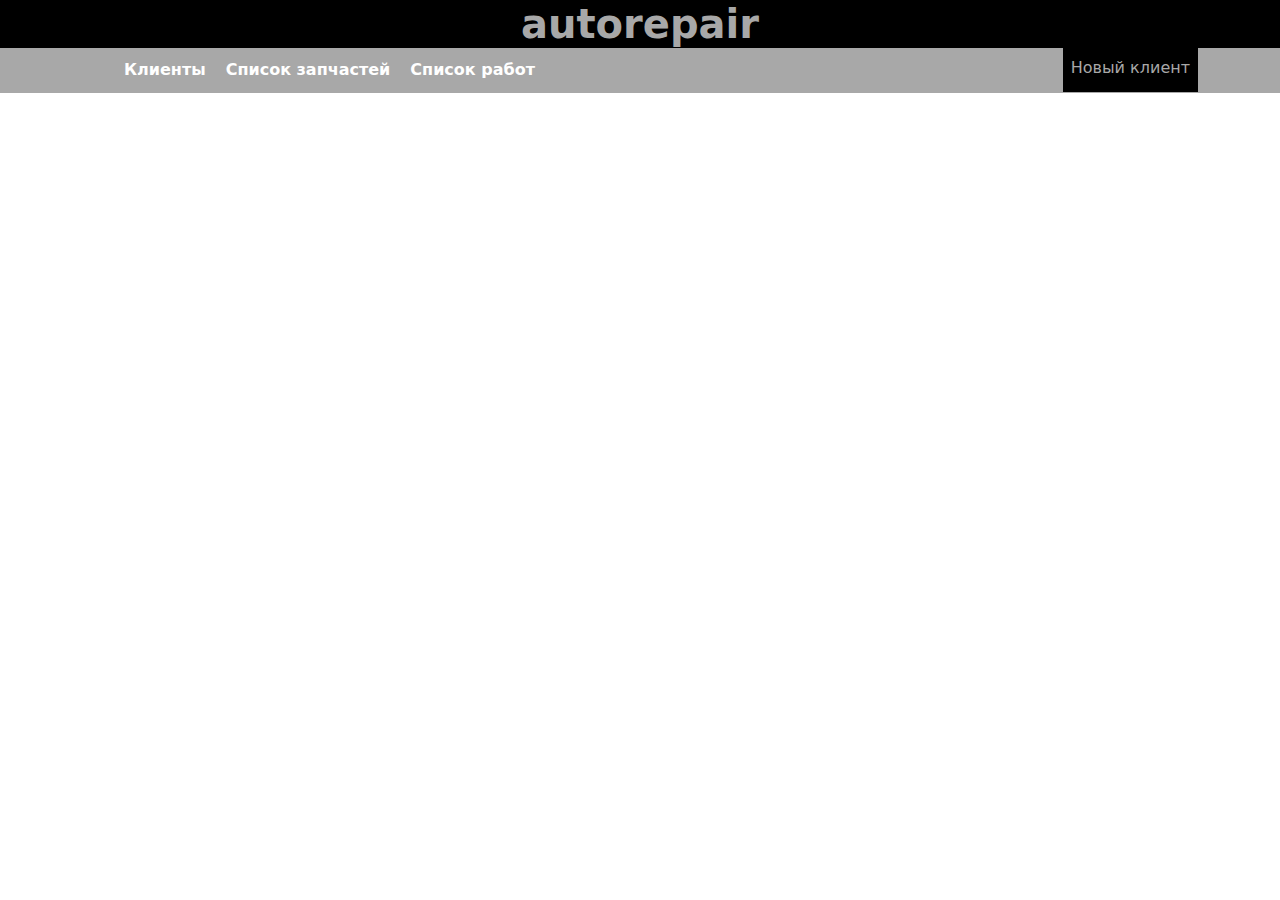
<file: services/index.html>
<!DOCTYPE html>
<html lang="en">
<head>
	<meta charset="UTF-8">
	<meta name="viewport" content="width=device-width, initial-scale=1.0">
	<title>Document</title>
	<link rel="stylesheet" href="bootstrap.css">
	<link rel="stylesheet" href="style.css">
</head>
<body>
	<section class="header">
		<div class="logo">
			<h1><a href="index.html">autorepair</a></h1>
		</div>
		<div class="container">
			<ul class="main-menu">
				<li><a href="clients.html">Клиенты</a></li>
				<li><a href="resorses.html">Список запчастей</a></li>
				<li><a href="workes.html">Список работ</a></li>
				<li><a href="masters.html">Мастера</a></li>
			</ul>
			<a class="create-new" href="newclient.html">Новый клиент</a>
		</div>
	</section>
	<section class="animation">
		<div class="container">
			
		</div>
	</section>
</body>
</html>
</file>
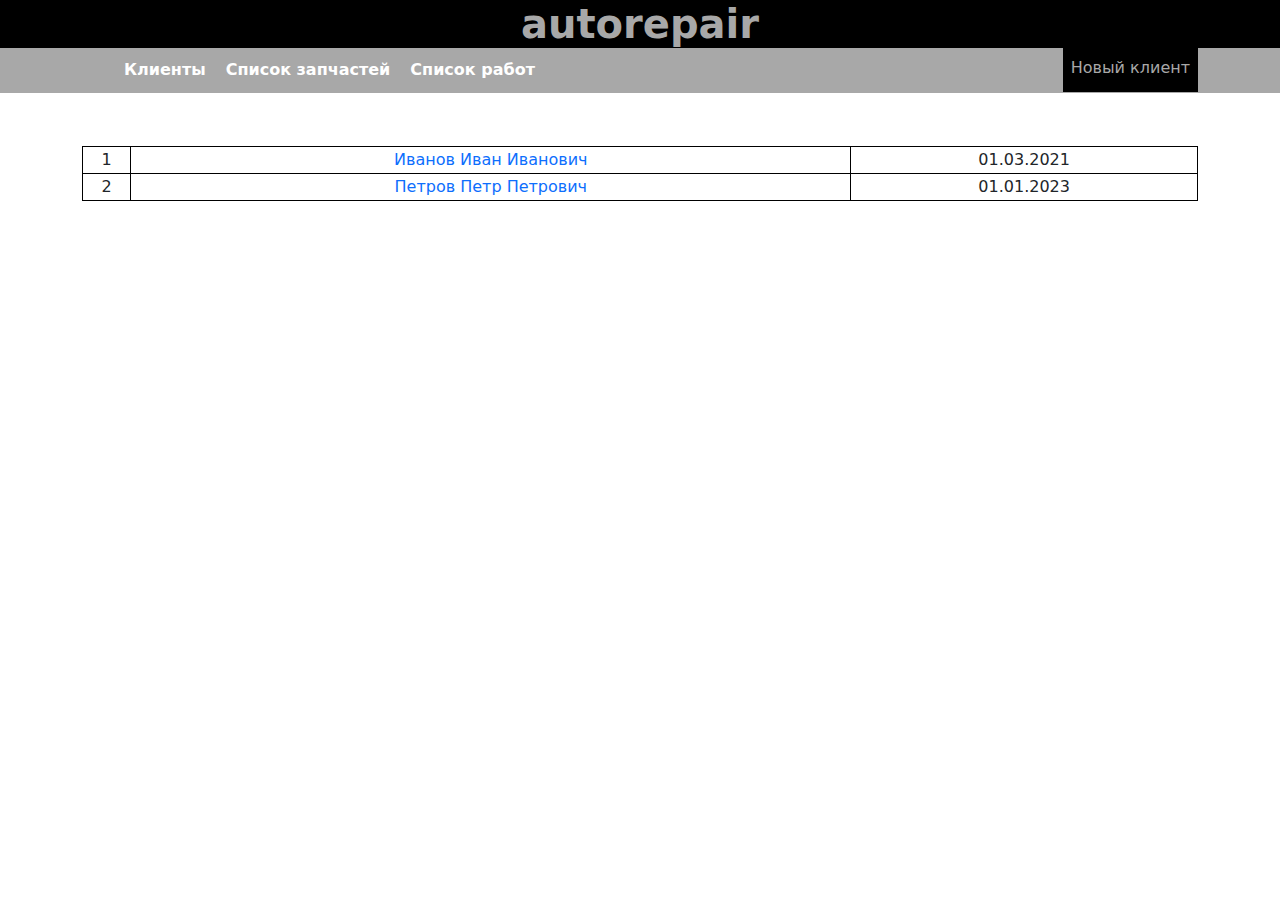
<file: services/clients.html>
<!DOCTYPE html>
<html lang="en">
<head>
	<meta charset="UTF-8">
	<meta name="viewport" content="width=device-width, initial-scale=1.0">
	<title>Document</title>
	<link rel="stylesheet" href="bootstrap.css">
	<link rel="stylesheet" href="style.css">
</head>
<body>
	
	<section class="header">
		<div class="logo">
			<h1><a href="index.html">autorepair</a></h1>
		</div>
		<div class="container">
			<ul class="main-menu">
				<li><a href="clients.html">Клиенты</a></li>
				<li><a href="resorses.html">Список запчастей</a></li>
				<li><a href="workes.html">Список работ</a></li>
				<li><a href="masters.html">Мастера</a></li>
			</ul>
			<a class="create-new" href="newclient.html">Новый клиент</a>
		</div>
	</section>
	
	<section class="content">
		<div class="container">
		<table>
			<tr>
				<td>1</td>
				<td><a href="Иванов Иван Иванович.html">Иванов Иван Иванович</a></td>
				<td>01.03.2021</td>
			</tr>
			<tr>
				<td>2</td>
				<td><a href="Петров Петр Петрович.html">Петров Петр Петрович</a></td>
				<td>01.01.2023</td>
			</tr>
		</table>
		</div>
	</section>
</body>
</html>
</file>
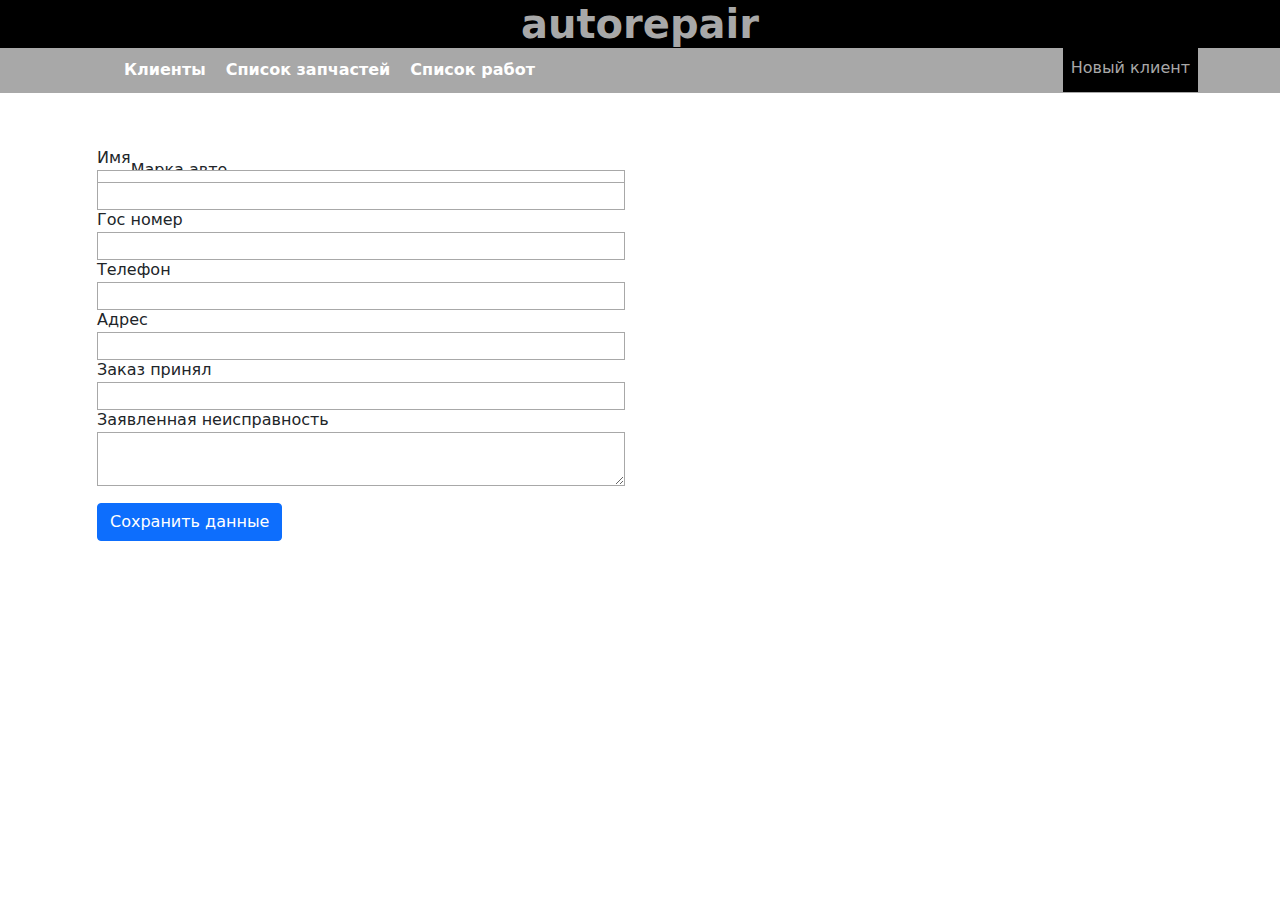
<file: services/newclient.html>
<!DOCTYPE html>
<html lang="en">
<head>
	<meta charset="UTF-8">
	<meta name="viewport" content="width=device-width, initial-scale=1.0">
	<title>Document</title>
	<link rel="stylesheet" href="bootstrap.css">
	<link rel="stylesheet" href="style.css">
</head>
<body>
	<section class="header">
		<div class="logo">
			<h1><a href="index.html">autorepair</a></h1>
		</div>
		<div class="container">
			<ul class="main-menu">
				<li><a href="clients.html">Клиенты</a></li>
				<li><a href="resorses.html">Список запчастей</a></li>
				<li><a href="workes.html">Список работ</a></li>
				<li><a href="masters.html">Мастера</a></li>
			</ul>
			<a class="create-new" href="newclient.html">Новый клиент</a>
		</div>
	</section>
	<section class="content">
		<div class="container">
			<div class="main-form">
				<form action="">
					<div class="block-form">
						<p>Имя</p><input class="form-create" type="text">
					</div>
					<div class="block-form">
						<p>Марка авто</p><input class="form-create" type="text">
					</div>
					<div class="block-form">
						<p>Гос номер</p><input class="form-create" type="text">
					</div>
					<div class="block-form">
						<p>Телефон</p><input class="form-create" type="text">
					</div>
					<div class="block-form">
						<p>Адрес</p><input class="form-create" type="text">
					</div>
					<div class="block-form">
						<p>Заказ принял</p><input class="form-create" type="text">
					</div>
					<div class="block-form">
						<p>Заявленная неисправность</p><textarea class="form-create" type="text"></textarea>
					</div>
					<button class="btn btn-primary savevisit">Сохранить данные</button>
				</form>
			</div>
		</div>
	</section>
</body>
</html>
</file>
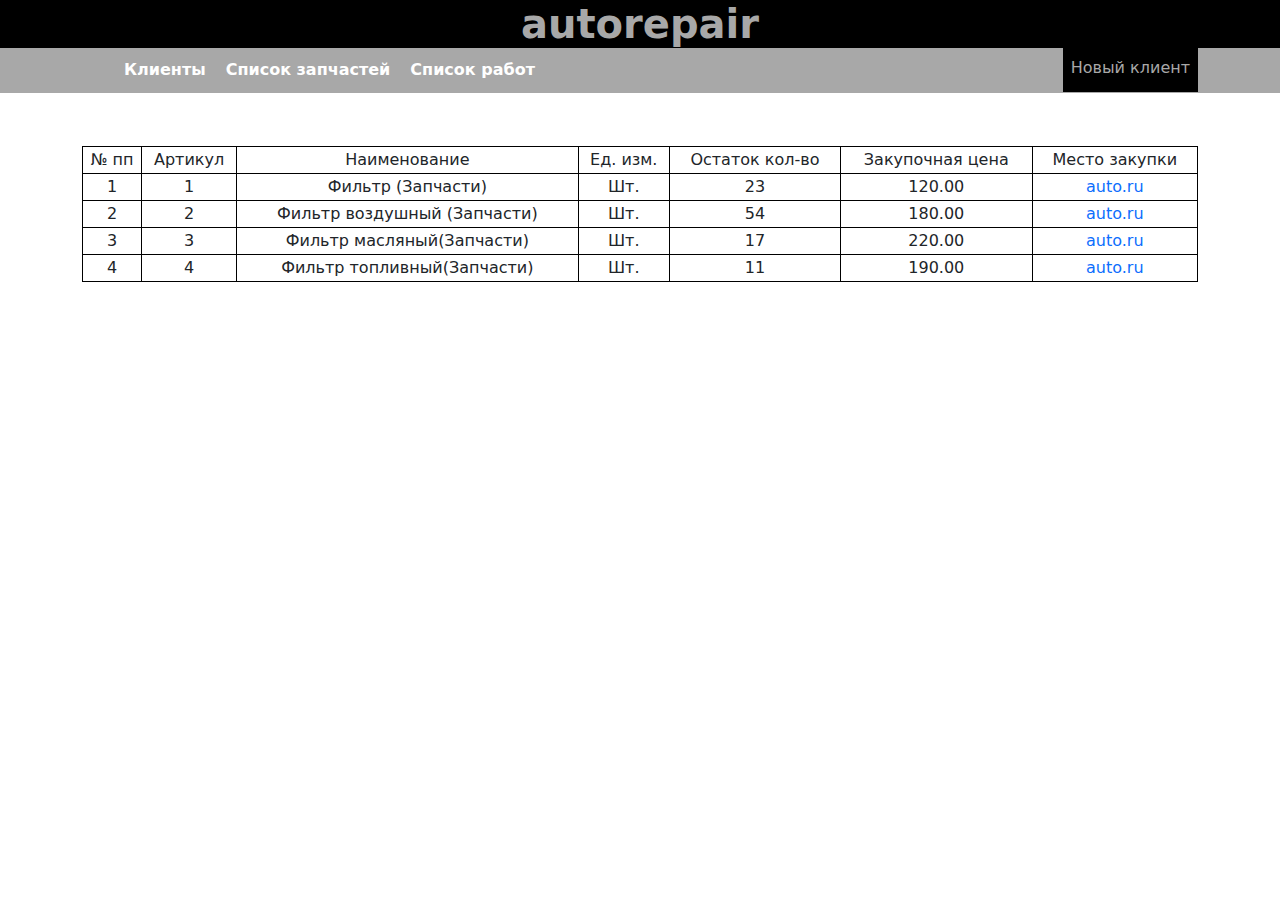
<file: services/resorses.html>
<!DOCTYPE html>
<html lang="en">
<head>
	<meta charset="UTF-8">
	<meta name="viewport" content="width=device-width, initial-scale=1.0">
	<title>Document</title>
	<link rel="stylesheet" href="bootstrap.css">
	<link rel="stylesheet" href="style.css">
</head>
<body>
	<section class="header">
		<div class="logo">
			<h1><a href="index.html">autorepair</a></h1>
		</div>
		<div class="container">
			<ul class="main-menu">
				<li><a href="clients.html">Клиенты</a></li>
				<li><a href="resorses.html">Список запчастей</a></li>
				<li><a href="workes.html">Список работ</a></li>
				<li><a href="masters.html">Мастера</a></li>
			</ul>
			<a class="create-new" href="newclient.html">Новый клиент</a>
		</div>
	</section>
	<section class="main-items">
		<div class="container">
			<table>
			<tr>
				<td>№ пп</td>
				<td>Артикул</td>
				<td>Наименование</td>
				<td>Ед. изм.</td>
				<td>Остаток кол-во</td>
				<td>Закупочная цена</td>
				<td>Место закупки</td>
			</tr>
			<tr>
				<td>1</td>
				<td>1</td>
				<td>Фильтр (Запчасти)</td>
				<td>Шт.</td>
				<td>23</td>
				<td>120.00</td>
				<td><a href="#">auto.ru</a></td>
			</tr>
			<tr>
				<td>2</td>
				<td>2</td>
				<td>Фильтр воздушный (Запчасти)</td>
				<td>Шт.</td>
				<td>54</td>
				<td>180.00</td>
				<td><a href="#">auto.ru</a></td>
			</tr>
			<tr>
				<td>3</td>
				<td>3</td>
				<td>Фильтр масляный(Запчасти)</td>
				<td>Шт.</td>
				<td>17</td>
				<td>220.00</td>
				<td><a href="#">auto.ru</a></td>
			</tr>
			<tr>
				<td>4</td>
				<td>4</td>
				<td>Фильтр топливный(Запчасти)</td>
				<td>Шт.</td>
				<td>11</td>
				<td>190.00</td>
				<td><a href="#">auto.ru</a></td>
			</tr>
			</table>
		</div>
	</section>
</body>
</html>
</file>
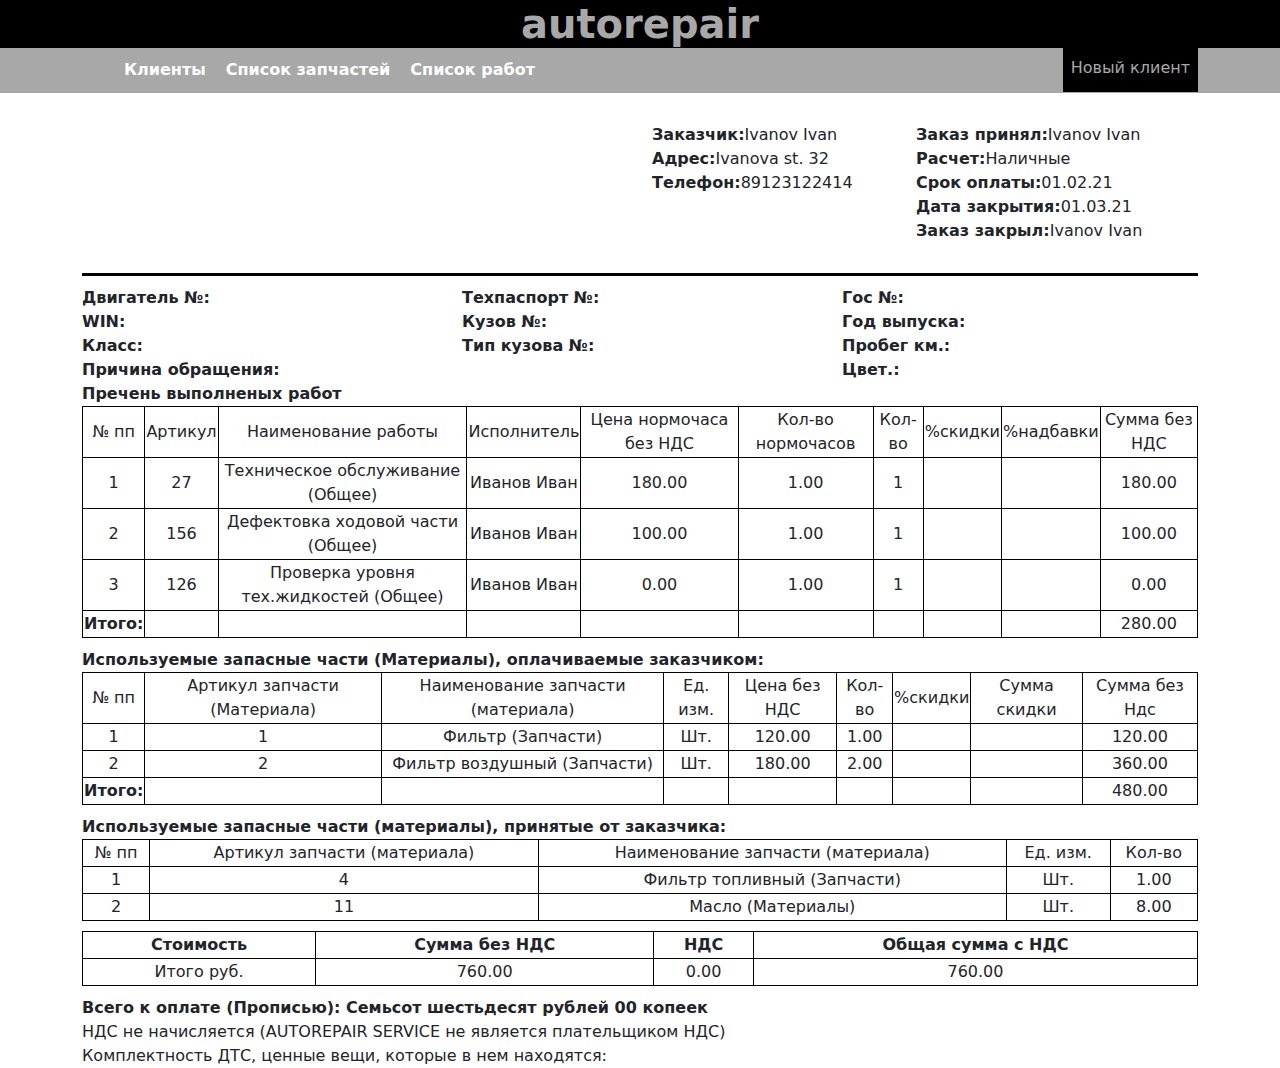
<file: services/Иванов Иван Иванович.html>
<!DOCTYPE html>
<html lang="en">
<head>
	<meta charset="UTF-8">
	<meta name="viewport" content="width=device-width, initial-scale=1.0">
	<title>Document</title>
	<link rel="stylesheet" href="bootstrap.css">
	<link rel="stylesheet" href="style.css">
</head>
<body>
	
	<section class="header">
		<div class="logo">
			<h1><a href="index.html">autorepair</a></h1>
		</div>
		<div class="container">
			<ul class="main-menu">
				<li><a href="clients.html">Клиенты</a></li>
				<li><a href="resorses.html">Список запчастей</a></li>
				<li><a href="workes.html">Список работ</a></li>
				<li><a href="masters.html">Мастера</a></li>
			</ul>
			<a class="create-new" href="newclient.html">Новый клиент</a>
		</div>
	</section>
	<section class="client">
		<div class="container">
			<div class="main-title">
				<div class="row">
					<div class="col-lg-6 title-name">
						<p><b>Заказчик:</b>Ivanov Ivan</p>
						<p><b>Адрес:</b>Ivanova st. 32</p>
						<p><b>Телефон:</b>89123122414</p>
					</div>
					<div class="col-lg-6 title-name">
						<p><b>Заказ принял:</b>Ivanov Ivan</p>
						<p><b>Расчет:</b>Наличные</p>
						<p><b>Срок оплаты:</b>01.02.21</p>
						<p><b>Дата закрытия:</b>01.03.21</p>
						<p><b>Заказ закрыл:</b>Ivanov Ivan</p>
					</div>
				</div>
			</div>
			<div class="info-auto">
				<div class="row">
					<div class="col-lg-4">
						<p><b>Двигатель №:</b></p>
						<p><b>WIN:</b></p>
						<p><b>Класс:</b></p>
						<p><b>Причина обращения:</b></p>
					</div>
					<div class="col-lg-4">
						<p><b>Техпаспорт №:</b></p>
						<p><b>Кузов №:</b></p>
						<p><b>Тип кузова №:</b></p>
					</div>
					<div class="col-lg-4">
						<p><b>Гос №:</b></p>
						<p><b>Год выпуска:</b></p>
						<p><b>Пробег км.:</b></p>
						<p><b>Цвет.:</b></p>
					</div>
				</div>
			</div>
			<div class="main-work">
				<p><b>Пречень выполненых работ</b></p>
				<table>
					<tr>
						<td>№ пп</td>
						<td>Артикул</td>
						<td>Наименование работы</td>
						<td>Исполнитель</td>
						<td>Цена нормочаса без НДС</td>
						<td>Кол-во нормочасов</td>
						<td>Кол-во</td>
						<td>%скидки</td>
						<td>%надбавки</td>
						<td>Сумма без НДС</td>
					</tr>
					<tr>
						<td>1</td>
						<td>27</td>
						<td>Техническое обслуживание (Общее)</td>
						<td>Иванов Иван</td>
						<td>180.00</td>
						<td>1.00</td>
						<td>1</td>
						<td></td>
						<td></td>
						<td>180.00</td>
					</tr>
					<tr>
						<td>2</td>
						<td>156</td>
						<td>Дефектовка ходовой части (Общее)</td>
						<td>Иванов Иван</td>
						<td>100.00</td>
						<td>1.00</td>
						<td>1</td>
						<td></td>
						<td></td>
						<td>100.00</td>
					</tr>
					<tr>
						<td>3</td>
						<td>126</td>
						<td>Проверка уровня тех.жидкостей (Общее)</td>
						<td>Иванов Иван</td>
						<td>0.00</td>
						<td>1.00</td>
						<td>1</td>
						<td></td>
						<td></td>
						<td>0.00</td>
					</tr>
					<tr>
						<td><b>Итого:</b></td>
						<td></td>
						<td></td>
						<td></td>
						<td></td>
						<td></td>
						<td></td>
						<td></td>
						<td></td>
						<td>280.00</td>
					</tr>
				</table>
			</div>
			<div class="repair-item">
				<p><b>Используемые запасные части (Материалы), оплачиваемые заказчиком:</b></p>
				<table>
					<tr>
						<td>№ пп</td>
						<td>Артикул запчасти (Материала)</td>
						<td>Наименование запчасти (материала)</td>
						<td>Ед. изм.</td>
						<td>Цена без НДС</td>
						<td>Кол-во</td>
						<td>%скидки</td>
						<td>Сумма скидки</td>
						<td>Сумма без Ндс</td>
					</tr>
					<tr>
						<td>1</td>
						<td>1</td>
						<td>Фильтр (Запчасти)</td>
						<td>Шт.</td>
						<td>120.00</td>
						<td>1.00</td>
						<td></td>
						<td></td>
						<td>120.00</td>
					</tr>
					<tr>
						<td>2</td>
						<td>2</td>
						<td>Фильтр воздушный (Запчасти)</td>
						<td>Шт.</td>
						<td>180.00</td>
						<td>2.00</td>
						<td></td>
						<td></td>
						<td>360.00</td>
					</tr>
					<tr>
						<td><b>Итого:</b></td>
						<td></td>
						<td></td>
						<td></td>
						<td></td>
						<td></td>
						<td></td>
						<td></td>
						<td>480.00</td>
					</tr>
				</table>
			</div>
			<div class="client-item">
				<p><b>Используемые запасные части (материалы), принятые от заказчика:</b></p>
				<table>
					<tr>
						<td>№ пп</td>
						<td>Артикул запчасти (материала)</td>
						<td>Наименование запчасти (материала)</td>
						<td>Ед. изм.</td>
						<td>Кол-во</td>
					</tr>
					<tr>
						<td>1</td>
						<td>4</td>
						<td>Фильтр топливный (Запчасти)</td>
						<td>Шт.</td>
						<td>1.00</td>
					</tr>
					<tr>
						<td>2</td>
						<td>11</td>
						<td>Масло (Материалы)</td>
						<td>Шт.</td>
						<td>8.00</td>
					</tr>
				</table>
			</div>
			<div class="main-price">
				<table>
					<tr>
						<td><b>Стоимость</b></td>
						<td><b>Сумма без НДС</b></td>
						<td><b>НДС</b></td>
						<td><b>Общая сумма с НДС</b></td>
					</tr>
					<tr>
						<td>Итого руб.</td>
						<td>760.00</td>
						<td>0.00</td>
						<td>760.00</td>
					</tr>
				</table>
			</div>
			<p><b>Всего к оплате (Прописью): Семьсот шестьдесят рублей 00 копеек</b></p>
			<p>НДС не начисляется (AUTOREPAIR SERVICE не является плательщиком НДС)</p>
			<p>Комплектность ДТС, ценные вещи, которые в нем находятся:</p>
		</div>
	</section>
</body>
</html>
</file>
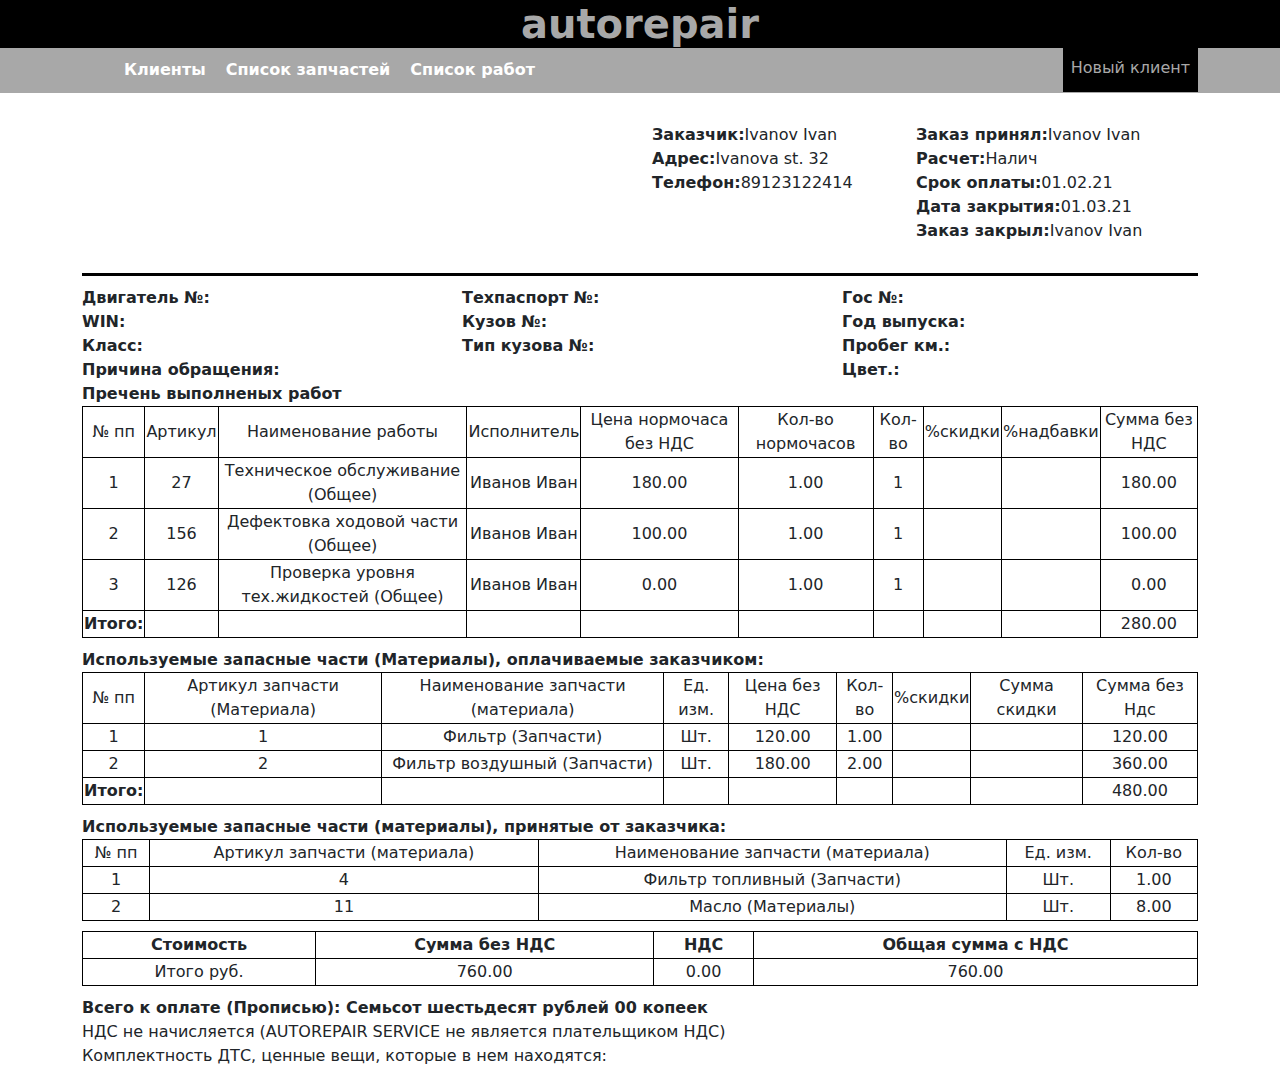
<file: services/Петров Петр Петрович.html>
<!DOCTYPE html>
<html lang="en">
<head>
	<meta charset="UTF-8">
	<meta name="viewport" content="width=device-width, initial-scale=1.0">
	<title>Document</title>
	<link rel="stylesheet" href="bootstrap.css">
	<link rel="stylesheet" href="style.css">
</head>
<body>
	
	<section class="header">
		<div class="logo">
			<h1><a href="index.html">autorepair</a></h1>
		</div>
		<div class="container">
			<ul class="main-menu">
				<li><a href="clients.html">Клиенты</a></li>
				<li><a href="resorses.html">Список запчастей</a></li>
				<li><a href="workes.html">Список работ</a></li>
				<li><a href="masters.html">Мастера</a></li>
			</ul>
			<a class="create-new" href="newclient.html">Новый клиент</a>
		</div>
	</section>
	<section class="client">
		<div class="container">
			<div class="main-title">
				<div class="row">
					<div class="col-lg-6 title-name">
						<p><b>Заказчик:</b>Ivanov Ivan</p>
						<p><b>Адрес:</b>Ivanova st. 32</p>
						<p><b>Телефон:</b>89123122414</p>
					</div>
					<div class="col-lg-6 title-name">
						<p><b>Заказ принял:</b>Ivanov Ivan</p>
						<p><b>Расчет:</b>Налич</p>
						<p><b>Срок оплаты:</b>01.02.21</p>
						<p><b>Дата закрытия:</b>01.03.21</p>
						<p><b>Заказ закрыл:</b>Ivanov Ivan</p>
					</div>
				</div>
			</div>
			<div class="info-auto">
				<div class="row">
					<div class="col-lg-4">
						<p><b>Двигатель №:</b></p>
						<p><b>WIN:</b></p>
						<p><b>Класс:</b></p>
						<p><b>Причина обращения:</b></p>
					</div>
					<div class="col-lg-4">
						<p><b>Техпаспорт №:</b></p>
						<p><b>Кузов №:</b></p>
						<p><b>Тип кузова №:</b></p>
					</div>
					<div class="col-lg-4">
						<p><b>Гос №:</b></p>
						<p><b>Год выпуска:</b></p>
						<p><b>Пробег км.:</b></p>
						<p><b>Цвет.:</b></p>
					</div>
				</div>
			</div>
			<div class="main-work">
				<p><b>Пречень выполненых работ</b></p>
				<table>
					<tr>
						<td>№ пп</td>
						<td>Артикул</td>
						<td>Наименование работы</td>
						<td>Исполнитель</td>
						<td>Цена нормочаса без НДС</td>
						<td>Кол-во нормочасов</td>
						<td>Кол-во</td>
						<td>%скидки</td>
						<td>%надбавки</td>
						<td>Сумма без НДС</td>
					</tr>
					<tr>
						<td>1</td>
						<td>27</td>
						<td>Техническое обслуживание (Общее)</td>
						<td>Иванов Иван</td>
						<td>180.00</td>
						<td>1.00</td>
						<td>1</td>
						<td></td>
						<td></td>
						<td>180.00</td>
					</tr>
					<tr>
						<td>2</td>
						<td>156</td>
						<td>Дефектовка ходовой части (Общее)</td>
						<td>Иванов Иван</td>
						<td>100.00</td>
						<td>1.00</td>
						<td>1</td>
						<td></td>
						<td></td>
						<td>100.00</td>
					</tr>
					<tr>
						<td>3</td>
						<td>126</td>
						<td>Проверка уровня тех.жидкостей (Общее)</td>
						<td>Иванов Иван</td>
						<td>0.00</td>
						<td>1.00</td>
						<td>1</td>
						<td></td>
						<td></td>
						<td>0.00</td>
					</tr>
					<tr>
						<td><b>Итого:</b></td>
						<td></td>
						<td></td>
						<td></td>
						<td></td>
						<td></td>
						<td></td>
						<td></td>
						<td></td>
						<td>280.00</td>
					</tr>
				</table>
			</div>
			<div class="repair-item">
				<p><b>Используемые запасные части (Материалы), оплачиваемые заказчиком:</b></p>
				<table>
					<tr>
						<td>№ пп</td>
						<td>Артикул запчасти (Материала)</td>
						<td>Наименование запчасти (материала)</td>
						<td>Ед. изм.</td>
						<td>Цена без НДС</td>
						<td>Кол-во</td>
						<td>%скидки</td>
						<td>Сумма скидки</td>
						<td>Сумма без Ндс</td>
					</tr>
					<tr>
						<td>1</td>
						<td>1</td>
						<td>Фильтр (Запчасти)</td>
						<td>Шт.</td>
						<td>120.00</td>
						<td>1.00</td>
						<td></td>
						<td></td>
						<td>120.00</td>
					</tr>
					<tr>
						<td>2</td>
						<td>2</td>
						<td>Фильтр воздушный (Запчасти)</td>
						<td>Шт.</td>
						<td>180.00</td>
						<td>2.00</td>
						<td></td>
						<td></td>
						<td>360.00</td>
					</tr>
					<tr>
						<td><b>Итого:</b></td>
						<td></td>
						<td></td>
						<td></td>
						<td></td>
						<td></td>
						<td></td>
						<td></td>
						<td>480.00</td>
					</tr>
				</table>
			</div>
			<div class="client-item">
				<p><b>Используемые запасные части (материалы), принятые от заказчика:</b></p>
				<table>
					<tr>
						<td>№ пп</td>
						<td>Артикул запчасти (материала)</td>
						<td>Наименование запчасти (материала)</td>
						<td>Ед. изм.</td>
						<td>Кол-во</td>
					</tr>
					<tr>
						<td>1</td>
						<td>4</td>
						<td>Фильтр топливный (Запчасти)</td>
						<td>Шт.</td>
						<td>1.00</td>
					</tr>
					<tr>
						<td>2</td>
						<td>11</td>
						<td>Масло (Материалы)</td>
						<td>Шт.</td>
						<td>8.00</td>
					</tr>
				</table>
			</div>
			<div class="main-price">
				<table>
					<tr>
						<td><b>Стоимость</b></td>
						<td><b>Сумма без НДС</b></td>
						<td><b>НДС</b></td>
						<td><b>Общая сумма с НДС</b></td>
					</tr>
					<tr>
						<td>Итого руб.</td>
						<td>760.00</td>
						<td>0.00</td>
						<td>760.00</td>
					</tr>
				</table>
			</div>
			<p><b>Всего к оплате (Прописью): Семьсот шестьдесят рублей 00 копеек</b></p>
			<p>НДС не начисляется (AUTOREPAIR SERVICE не является плательщиком НДС)</p>
			<p>Комплектность ДТС, ценные вещи, которые в нем находятся:</p>
		</div>
	</section>
</body>
</html>
</file>
<file: services/style.css>
a, li, ul, p{
	text-decoration: none;
	list-style: none;
	margin: 0;
}
h1{
		margin: 0;
}
h1 a{
	font-weight: 600;
	color: #a8a8a8;
}
.header{
	background-color: #a8a8a8;
	height: 93px;
	width: 100%;
}
.logo{
	background-color: #000;
	text-align: center;
	width: 100%;
}

.main-menu{
	float: left;
	width: 50%;
	height: auto;
	margin-bottom: 10px;
}
.main-menu a{
	float: left;
	margin: 10px;
	color: #fff;
	font-weight: 600;
}
.create-new{
	background-color: #000;
	color: #a8a8a8;
	border: none;
	float: right;
	height: 44px;
	padding: 8px;
}
.create-new:hover{
	background-color: #2a2a2a;
	color: #fff;
	transition: 1s;
}
table{
	width: 100%;
	margin-bottom: 10px;
}
td{
	border: solid 1px black;
}
tr{
	text-align: center;
	vertical-align: middle;
}
.main-title{
	padding: 30px;
	margin-bottom: 10px;
	border-bottom: 3px solid black;
}
.main-form{
	width: 50%;
}
.main-form p{
	float: left;
}
.block-form{
	height: 40px;
	margin: 10px;
	padding: 5px;
}
.form-create{
	width: 200px;
	width: 100%;
	border: solid 1px #a8a8a8;
}
.savevisit{
	margin-top: 50px;
	margin-left: 15px;
</file>
